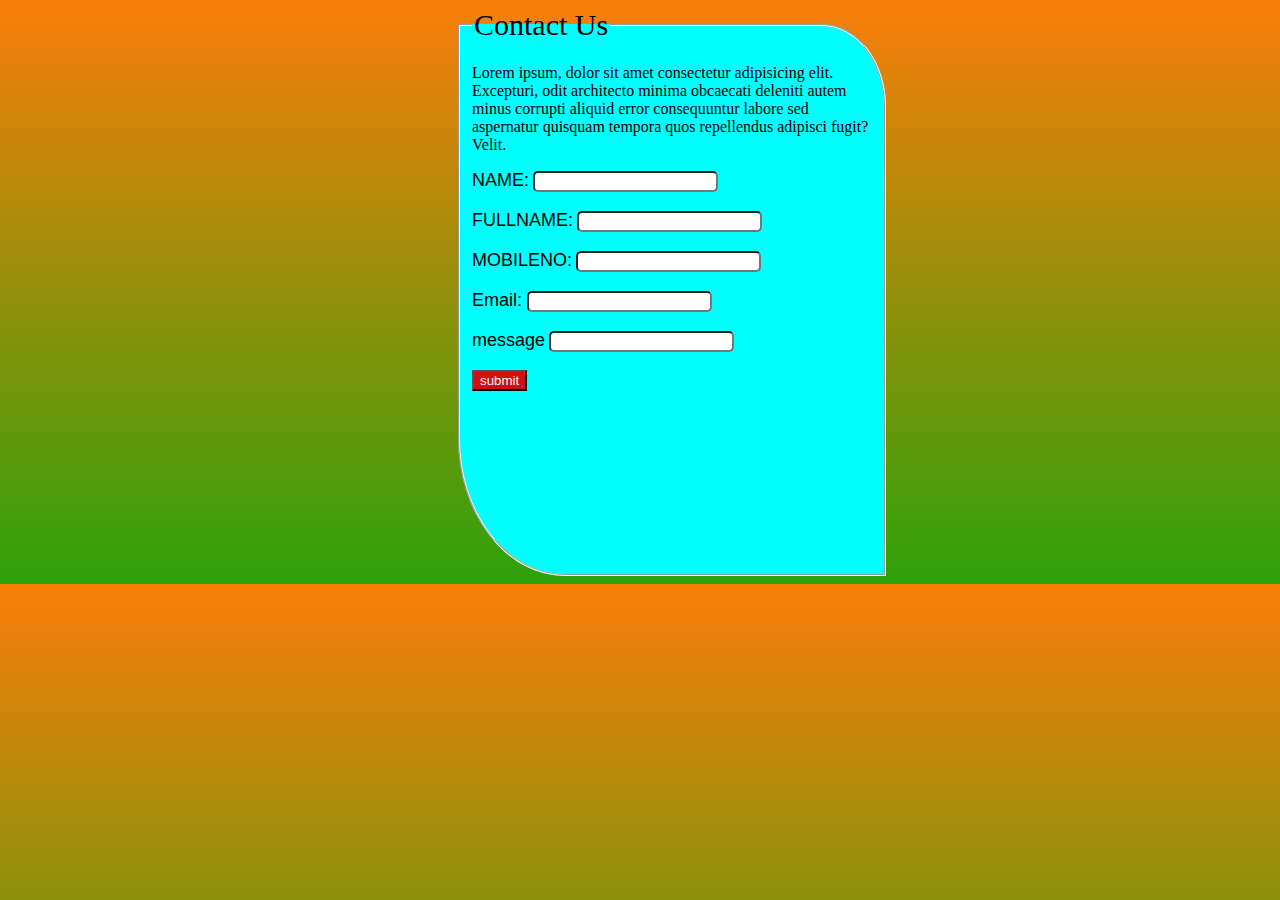
<file: contus.html>
<!DOCTYPE html>
<html lang="en">
<head>
    <meta charset="UTF-8">
    <meta name="viewport" content="width=device-width, initial-scale=1.0">
    <title>Document</title>
    <link rel="stylesheet" href="contus.css">
</head>
<body>
<fieldset style="width: 400px;">
        <legend>Contact Us</legend>
    <div>
        <p>Lorem ipsum, dolor sit amet consectetur adipisicing elit. Excepturi, odit architecto minima obcaecati deleniti autem minus corrupti aliquid error consequuntur labore sed aspernatur quisquam tempora quos repellendus adipisci fugit? Velit.</p>
    <label for="">NAME:</label>
    <input type="text">
    <br>
    <br>
    <label for="">FULLNAME:</label>
    <input type="text">
    <br>
    <br>
    <label for="">MOBILENO:</label> 
    <input type="text">
    <br>
    <br>
    <label for="">Email:
    </label>
    <input type="email">
    <br><br>
    <label for="">message</label>
    <input type="text" name="" id="text">
    <br><br>
    <button id="i" >submit</button>
</fieldset>
</div>

</body>
</html>
</file>
<file: contus.css>
*{ 
    

}



div{
    border: solid 0px;
    height: 500px;
    width: 400px;
    
}
label{
    font-size: large;
    font-family: 'Gill Sans', 'Gill Sans MT', Calibri, 'Trebuchet MS', sans-serif;
}
fieldset{
    background-color: aqua;
    margin-left: 450px;
    border-radius: 0% 15% 0% 25%;
    
}
legend{
    text-shadow: black;
    font-size: 30px;
    font-family: cursive;
}
input{
    outline: none;
    border-radius: 5px;
}
text{
    height: 800px;
    width: 400px;
}
button{
    text-align: center;
    color: rgb(233, 245, 245);
    background-color: rgb(207, 16, 16);
}
i{ 
    margin-left: 500px;

}
body
{
    background-image: linear-gradient(rgb(250, 126, 10),rgb(46, 161, 11));
}
</file>
